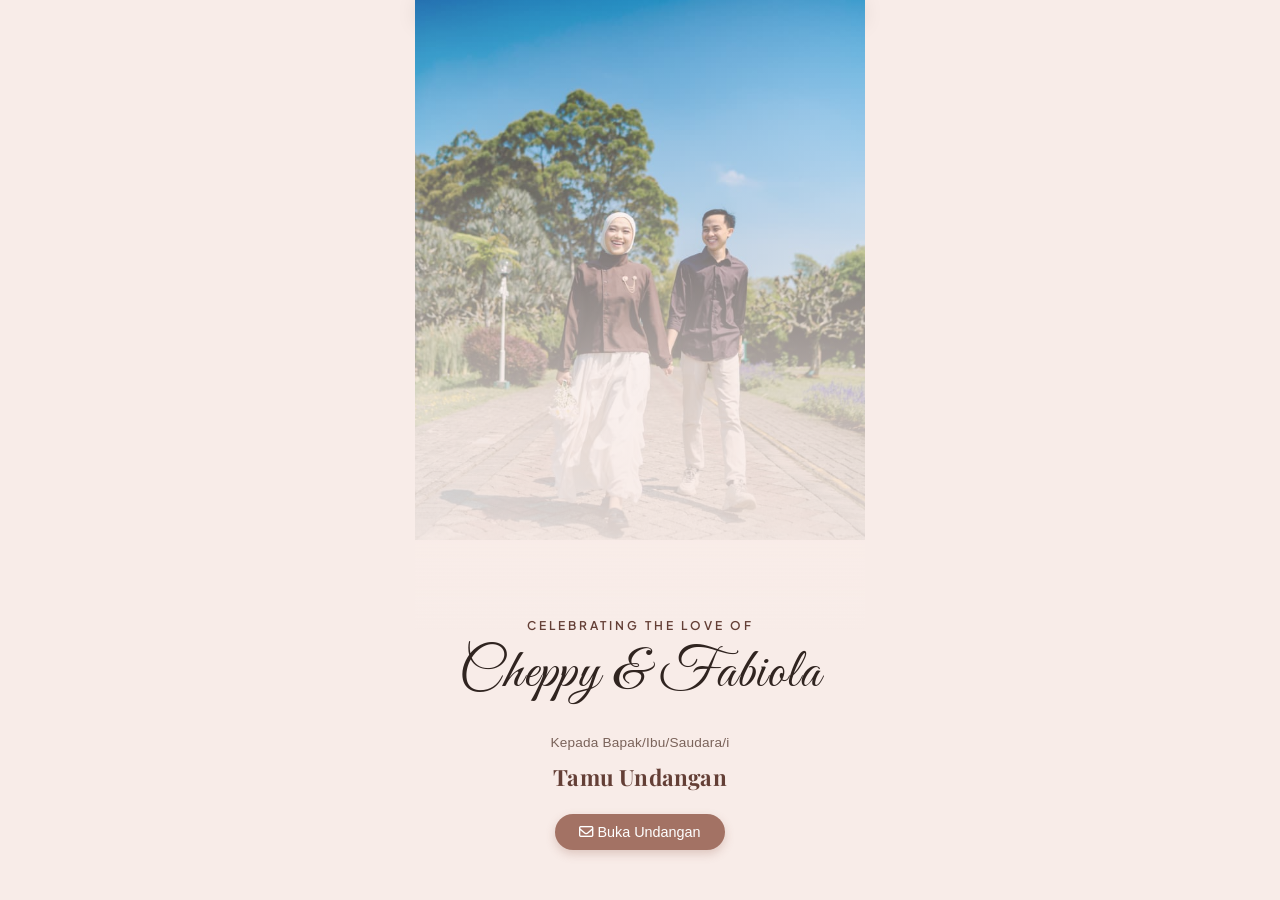
<file: index.html>
<!DOCTYPE html>
<html lang="id">
<head>
    <meta charset="UTF-8">
    <meta name="viewport" content="width=device-width, initial-scale=1.0">
    <title>The Wedding of Cheppy & Fabiola</title>
    
    <!-- Google Fonts -->
    <link rel="preconnect" href="https://fonts.googleapis.com">
    <link rel="preconnect" href="https://fonts.gstatic.com" crossorigin>
    <link href="https://fonts.googleapis.com/css2?family=Alex+Brush&family=Great+Vibes&family=Playfair+Display:ital,wght@0,500;0,600;1,400&family=Plus+Jakarta+Sans:wght@300;400;500;600&display=swap" rel="stylesheet">
    
    <!-- FontAwesome Icons -->
    <link rel="stylesheet" href="https://cdnjs.cloudflare.com/ajax/libs/font-awesome/6.4.0/css/all.min.css">
    
    <!-- AOS Animation CSS -->
    <link href="https://unpkg.com/aos@2.3.1/dist/aos.css" rel="stylesheet">
    
    <!-- Custom CSS -->
    <link rel="stylesheet" href="static/css/style.css">

    <style>
        /* --- Custom Animation: Wipe From Left (Ala PowerPoint) --- */
        [data-aos="wipe-left"] {
            opacity: 0;
            transform: translateX(-30px);
            transition-property: transform, opacity, clip-path;
            clip-path: inset(0 100% 0 0);
            transition-timing-function: cubic-bezier(0.25, 1, 0.5, 1);
        }

        [data-aos="wipe-left"].aos-animate {
            opacity: 1;
            transform: translateX(0);
            clip-path: inset(0 0 0 0);
        }
    </style>
</head>
<body style="overflow-x: hidden;">

    <!-- Cover Screen -->
    <div id="cover" class="cover-screen">
        <div class="cover-bg" style="background-image: url('static/images/photo1.jpeg');"></div>
        <div class="color-overlay"></div>

        <div class="cover-content">
            <p class="sub-title" data-aos="fade-down" data-aos-duration="900">CELEBRATING THE LOVE OF</p>
            <h1 class="font-aesthetic" data-aos="wipe-left" data-aos-delay="200" data-aos-duration="2000">Cheppy & Fabiola</h1>
            
            <div class="guest-box" data-aos="fade-up" data-aos-delay="400" data-aos-duration="1000">
                <p class="to-text">Kepada Bapak/Ibu/Saudara/i</p>
                <h3 class="guest-name" id="guest-name-display">Tamu Undangan</h3>
                <button onclick="openInvitation()" class="btn-open">
                    <i class="fa-regular fa-envelope"></i> Buka Undangan
                </button>
            </div>
        </div>
    </div>

    <!-- Main Content -->
    <main id="main-content" class="hidden">
        
    <!-- Section 1: Hero -->
<section class="hero-section text-center" style="padding: 70px 20px;">
    <div class="section-bg-holder" style="background-image: url('static/images/L1.WEBP');"></div>
    <div class="pink-nude-overlay"></div>

    <img src="static/images/flower-tl.png" class="corner-flower-tl" alt="Flower TL">
    <img src="static/images/flower-br.png" class="corner-flower-br" alt="Flower BR">

    <!-- Wrapper Foto & Rangkaian Bunga -->
    <div style="position: relative; display: inline-block; z-index: 5;">
        <!-- Bunga Digeser Lebih Dekat Menempel Pas di Garis Bingkai Oval -->
        <img src="static/images/bunga.png" 
            alt="Hiasan Bunga" 
            style="position: absolute; top: -8px; left: -12px; width: 75px; height: auto; z-index: 10; pointer-events: none; filter: drop-shadow(0 2px 4px rgba(0,0,0,0.25));">
        
        <!-- Foto Lonjong Asli -->
        <div class="avatar-circle" style="position: relative; z-index: 5;">
            <img src="static/images/photo2.jpeg" alt="Cheppy & Fabiola">
        </div>
    </div>

    <p class="sub-title" style="position: relative; z-index: 5; color: #fff; text-shadow: 0 1px 3px rgba(0,0,0,0.6);">THE WEDDING OF</p>
    <h1 class="font-aesthetic" style="position: relative; z-index: 5; color: #fff; text-shadow: 0 2px 5px rgba(0,0,0,0.6);" data-aos="wipe-left" data-aos-duration="2000" id="typing-name">Cheppy & Fabiola</h1>
</section>

        <!-- Section 2: Quote -->
        <section class="quote-section">
            <img src="static/images/flower-tl.png" class="corner-flower-tl" alt="Flower TL">
            <img src="static/images/flower-br.png" class="corner-flower-br" alt="Flower BR">
            <img src="static/images/rafflesia.png" class="corner-rafflesia-tr" alt="Rafflesia TR">

            <div class="card-nude text-center" data-aos="fade-up" data-aos-duration="1000">
                <i class="fa-solid fa-leaf leaf-icon" data-aos="fade-down" data-aos-delay="150"></i>
        
                <p class="quote-text" id="quote-text" data-aos-delay="250" style="min-height: 80px;">
                    <!-- Teks akan diketik otomatis oleh JavaScript -->
                </p>
                
                <p class="quote-author" id="quote-author" data-aos-delay="800" style="font-weight: bold; margin-top: 15px;">
                    <!-- Teks akan diketik otomatis oleh JavaScript -->
                </p>
            </div>
        </section>

       <!-- Section 3: Mempelai -->
<section class="mempelai-section text-center" id="mempelai">
    <!-- Layer Khusus Background & Overlay Pink Nude -->
    <div class="bg-overlay"></div>

    <img src="static/images/flower-tl.png" class="corner-flower-tl" alt="Flower TL">
    <img src="static/images/flower-br.png" class="corner-flower-br" alt="Flower BR">
    <img src="static/images/rafflesia.png" class="corner-rafflesia-tr" alt="Rafflesia TR">

    <h2 data-aos="fade-down">Assalamu'alaikum Wr. Wb.</h2>
    <p class="intro-p" data-aos="fade-up" data-aos-delay="150">Tanpa mengurangi rasa hormat, kami mengundang Bapak/Ibu/Saudara/i serta kerabat sekalian untuk menghadiri acara pernikahan kami:</p>

    <!-- Mempelai Pria -->
    <div class="profile-box text-center" data-aos="fade-right" data-aos-duration="1000" style="padding: 40px 20px; overflow: hidden;">
        <div class="profile-img" style="margin-bottom: 25px;">
            <img src="static/images/L2.jpg" alt="Cheppy">
        </div>
        
        <!-- Nama Mempelai Pria -->
        <h3 class="font-aesthetic" data-aos="wipe-left" data-aos-duration="2000" style="font-size: 1.5rem; white-space: nowrap; width: 100%; margin-bottom: 12px; font-weight: bold; text-shadow: 0.5px 0.5px 0px currentColor;">
            drh. Cheppy Aprilian Samputra
        </h3>
        
        <!-- Keterangan Orang Tua Pria (Disatukan dalam satu baris) -->
        <div style="text-align: center; margin-bottom: 20px;">
            <p style="font-size: 0.9rem; margin-bottom: 15px; line-height: 1.6; color: #555;">
                <strong>Putra Pertama dari Bapak Samsu Harman bin Arian &amp; Ibu Nurliana binti Kasir</strong>
            </p>
        </div>
        
        <a href="https://instagram.com/cheppyaprilians" target="_blank" class="social-icon" style="font-size: 0.9rem;">
            <i class="fa-brands fa-instagram"></i> @cheppyaprilians
        </a>
    </div>

    <!-- Simbol & -->
    <div class="divider text-center" data-aos="fade-up" data-aos-duration="800" style="margin: 20px 0;">&amp;</div>

    <!-- Mempelai Wanita -->
    <div class="profile-box text-center" data-aos="fade-left" data-aos-duration="1000" style="padding: 40px 20px; overflow: hidden;">
        
        <div style="position: relative; display: inline-block; z-index: 5; margin-bottom: 25px;">
            <div class="avatar-circle" style="position: relative; z-index: 5;">
                <img src="static/images/photo5.jpg" alt="Fabiola">
            </div>
        </div>

        <!-- Nama Mempelai Wanita -->
        <h3 class="font-aesthetic" data-aos="wipe-left" data-aos-duration="2000" style="font-size: 1.2rem; white-space: nowrap; width: 100%; margin-bottom: 12px; font-weight: bold; text-shadow: 0.5px 0.5px 0px currentColor;">
            Fabiola Fortuna Beauty S.I.Kom
        </h3>

        <!-- Keterangan Orang Tua Wanita (Disatukan dalam satu baris) -->
        <div style="text-align: center; margin-bottom: 20px;">
            <p style="font-size: 0.9rem; margin-bottom: 15px; line-height: 1.6; color: #555;">
                <strong>Putri Keempat dari Bapak Effendy Rozali (alm) bin Candra Rozali &amp; Ibu Netty Rostini binti Zawawi Nazar</strong>
            </p>
        </div>

        <a href="https://instagram.com/fabiollafb" target="_blank" class="social-icon" style="font-size: 0.9rem;">
            <i class="fa-brands fa-instagram"></i> @fabiollafb
        </a>
    </div>
</section>


        <!-- Section 4: Acara & Countdown -->
<section class="event-section" id="acara">
    <div class="bg-overlay"></div>

    <img src="static/images/flower-tl.png" class="corner-flower-tl" alt="Flower TL">
    <img src="static/images/flower-br.png" class="corner-flower-br" alt="Flower BR">
    <img src="static/images/rafflesia.png" class="corner-rafflesia-tr" alt="Rafflesia TR">

    <div class="countdown-card text-center" data-aos="fade-down" data-aos-duration="900">
    <h3 class="font-aesthetic" style="color: #7d4f46; text-shadow: 0 2px 4px rgba(255, 255, 255, 0.8); font-weight: bold;">Save The Date</h3>
    <div id="timer" class="timer-grid">
        <div data-aos="fade-up" data-aos-delay="100"><span id="days">0</span><small>Hari</small></div>
        <div data-aos="fade-up" data-aos-delay="200"><span id="hours">0</span><small>Jam</small></div>
        <div data-aos="fade-up" data-aos-delay="300"><span id="minutes">0</span><small>Menit</small></div>
        <div data-aos="fade-up" data-aos-delay="400"><span id="seconds">0</span><small>Detik</small></div>
    </div>
</div>

    <!-- Akad Nikah -->
    <div class="event-card shadow text-center" data-aos="fade-right" data-aos-duration="950">
        <h2 class="font-aesthetic">Akad Nikah</h2>
        <p style="font-size: 0.85rem; color: #666; margin-top: -5px; margin-bottom: 12px; font-style: italic;">(di kediaman mempelai wanita)</p>
        <div class="event-date">Kamis, 24 Desember 2026</div>
        <div class="event-time">Pukul : 14.00 WIB</div>
        <div class="event-address">Jl. Puyang Sakti, (Belakang Pekan Kutau)</div>
        <a href="https://maps.app.goo.gl/7DucwJiK4DGLPwWF6" target="_blank" class="btn-location">
            <i class="fa-solid fa-location-dot"></i> Lihat Lokasi
        </a>
    </div>

    <div class="section-divider"></div>

    <!-- Resepsi 1 -->
    <div class="event-card shadow text-center" data-aos="fade-left" data-aos-duration="950">
        <h2 class="font-aesthetic">Resepsi</h2>
        <p style="font-size: 0.85rem; color: #666; margin-top: -5px; margin-bottom: 12px; font-style: italic;">(di kediaman mempelai wanita)</p>
        <div class="event-date">Jum'at, 25 Desember 2026</div>
        <div class="event-time">
            Pukul : 08.00 WIB, Menerima Tamu Undangan<br>
            Pukul : 09.00 WIB, Menerima Mendah & Jamuan
        </div>
        <div class="event-desc">Acara: Hiburan Keluarga<br>Hiburan: Organ Tunggal</div>
        <div class="event-address">Jl. Puyang Sakti, (Belakang Pekan Kutau)</div>
        <a href="https://maps.app.goo.gl/7DucwJiK4DGLPwWF6" target="_blank" class="btn-location">
            <i class="fa-solid fa-location-dot"></i> Lihat Lokasi
        </a>
    </div>

    <div class="section-divider"></div>

    <!-- Resepsi 2 -->
    <div class="event-card shadow text-center" data-aos="fade-right" data-aos-duration="950">
        <h2 class="font-aesthetic">Merempah</h2>
        <p style="font-size: 0.85rem; color: #666; margin-top: -5px; margin-bottom: 12px; font-style: italic;">(di kediaman mempelai pria)</p>
        <div class="event-date">Sabtu, 26 Desember 2026</div>
        <div class="event-time">
            Pukul : 07.30 WIB, Merempah Kaum Ibu<br>
            Pukul : 19.30 WIB, Lomba Domino
        </div>
        <div class="event-desc">Hiburan: Organ Tunggal</div>
        <div class="event-address">Jl. Kol Berlian RT. 03 (Sp. 3 Ibu) Kota Manna</div>
        <a href="https://maps.app.goo.gl/JQ6p4XkdRV3EAYgT9" target="_blank" class="btn-location">
            <i class="fa-solid fa-location-dot"></i> Lihat Lokasi
        </a>
    </div>

    <div class="section-divider"></div>

    <!-- Resepsi Utama -->
    <div class="event-card shadow text-center" data-aos="fade-up" data-aos-duration="1000">
        <h2 class="font-aesthetic">Resepsi</h2>
        <p style="font-size: 0.85rem; color: #666; margin-top: -5px; margin-bottom: 12px; font-style: italic;">(di kediaman mempelai pria)</p>
        <div class="event-date">Minggu, 27 Desember 2026</div>
        <div class="event-time">
            Pukul : 07.30 WIB, Menerima Tamu Undangan<br>
            Pukul : 09.30 WIB, Menerima Mendah & Jamuan
        </div>
        <div class="event-desc">Hiburan: Organ Tunggal</div>
        <div class="event-address">Jl. Kol Berlian RT. 03 (Sp. 3 Ibu) Kota Manna</div>
        <a href="https://maps.app.goo.gl/JQ6p4XkdRV3EAYgT9" target="_blank" class="btn-location">
            <i class="fa-solid fa-location-dot"></i> Lihat Lokasi
        </a>
    </div>
</section>

<!-- Section: Love Story -->
<section class="story-section text-center unified-bg" id="story">
    <div class="bg-overlay" style="background: linear-gradient(rgba(245, 230, 225, 0.82), rgba(245, 230, 225, 0.82)), url('static/images/G9.jpg') center/cover no-repeat;"></div>

    <img src="static/images/flower-tl.png" class="corner-flower-tl" alt="Flower TL">
    <img src="static/images/flower-br.png" class="corner-flower-br" alt="Flower BR">
    <img src="static/images/rafflesia.png" class="corner-rafflesia-tr" alt="Rafflesia TR">

    <h2 class="font-aesthetic section-title" data-aos="fade-down" style="color: #7d4f46; text-shadow: 0 2px 4px rgba(255, 255, 255, 0.8); font-weight: bold;">Love Story</h2>

    <div style="max-width: 650px; margin: 0 auto; position: relative; padding: 10px 20px;">
        <div class="card-white shadow" style="background: rgba(255, 255, 255, 0.85); padding: 25px 20px; border-radius: 15px; text-align: left; backdrop-filter: blur(5px); -webkit-backdrop-filter: blur(5px);">
            <p data-aos="fade-up" data-aos-duration="800" data-aos-delay="100" style="font-size: 0.8rem; line-height: 1.6; color: #555; margin-bottom: 12px;">
                Tidak ada yang benar-benar kami rencanakan dari awal. Semuanya berjalan begitu saja—berawal dari pertemuan sederhana, tanpa ekspektasi, tanpa cerita besar yang langsung terasa istimewa. Hanya dua orang yang saling menyapa, lalu perlahan menemukan kenyamanan dalam percakapan kecil yang terus berlanjut.
            </p>
            <p data-aos="fade-up" data-aos-duration="800" data-aos-delay="200" style="font-size: 0.8rem; line-height: 1.6; color: #555; margin-bottom: 12px;">
                Hari demi hari, tanpa kami sadari, kebersamaan itu menjadi sesuatu yang kami tunggu. Tawa-tawa ringan berubah menjadi rasa yang lebih dalam. Dari yang awalnya biasa saja, tumbuh menjadi sesuatu yang tak lagi bisa diabaikan.
            </p>
            <p data-aos="fade-up" data-aos-duration="800" data-aos-delay="300" style="font-size: 0.8rem; line-height: 1.6; color: #555; margin-bottom: 12px;">
                Namun, perjalanan kami bukan tanpa ujian. Ada restu yang kami perjuangkan, ada ego yang harus diredam, dan ada masa di mana semuanya terasa tidak pasti. Kami pernah berada di titik lelah, mempertanyakan apakah semua ini layak untuk diperjuangkan.
            </p>
            <p data-aos="fade-up" data-aos-duration="800" data-aos-delay="400" style="font-size: 0.8rem; line-height: 1.6; color: #555; margin-bottom: 12px;">
                Tapi entah bagaimana, setiap kali hampir menyerah, selalu ada alasan untuk kembali. Selalu ada rasa yang lebih kuat dari keraguan. Kami belajar bahwa cinta bukan hanya tentang bahagia, tapi juga tentang memilih untuk tetap tinggal—bahkan di saat keadaan tidak baik-baik saja.
            </p>
            <p data-aos="fade-up" data-aos-duration="800" data-aos-delay="500" style="font-size: 0.8rem; line-height: 1.6; color: #555; margin-bottom: 12px;">
                Seiring waktu, kami semakin mengerti satu sama lain. Belajar menerima kekurangan, menguatkan di saat rapuh, dan tumbuh bersama dalam setiap prosesnya. Karena bagi kami, cinta bukan tentang siapa yang paling sempurna, tapi siapa yang tetap bertahan.
            </p>
            <p data-aos="fade-up" data-aos-duration="800" data-aos-delay="600" style="font-size: 0.8rem; line-height: 1.6; color: #555; margin-bottom: 12px;">
                Hingga akhirnya, kami sampai di titik ini—bukan karena semuanya selalu mudah, tapi karena kami tidak pernah benar-benar berhenti berjuang. Kami memilih satu sama lain, lagi dan lagi.
            </p>
            <p data-aos="fade-up" data-aos-duration="800" data-aos-delay="700" style="font-size: 0.8rem; line-height: 1.6; color: #555; margin-bottom: 12px;">
                Dan hari ini, dengan penuh keyakinan, kami melangkah ke babak baru. Mengikat janji, bukan hanya untuk hari ini, tapi untuk perjalanan panjang ke depan—dalam suka maupun duka.
            </p>
            <p data-aos="fade-up" data-aos-duration="800" data-aos-delay="800" style="font-size: 0.85rem; line-height: 1.6; font-style: italic; text-align: center; color: #b8867a; margin-top: 20px; font-weight: 500;">
                "Karena pada akhirnya, rumah bukanlah sebuah tempat... melainkan seseorang yang selalu kita pilih untuk pulang."
            </p>
        </div>
    </div>
</section>

        <!-- Section 5: Gallery -->
        <section class="gallery-section text-center" id="galeri">
            <img src="static/images/flower-tl.png" class="corner-flower-tl" alt="Flower TL">
            <img src="static/images/flower-br.png" class="corner-flower-br" alt="Flower BR">
            <img src="static/images/rafflesia.png" class="corner-rafflesia-tr" alt="Rafflesia TR">

            <h2 class="font-aesthetic section-title" data-aos="fade-down">Our Gallery</h2>
            <p class="section-subtitle" data-aos="fade-up" data-aos-delay="100">Momen kebersamaan kami</p>
            
            <div class="gallery-grid">
                <div class="gallery-item shadow" data-aos="fade-up" data-aos-delay="50" onclick="openLightbox(this)">
                    <img src="static/images/G1(1).jpg" alt="Gallery 1">
                </div>
                <div class="gallery-item shadow" data-aos="fade-up" data-aos-delay="100" onclick="openLightbox(this)">
                    <img src="static/images/G2.jpg" alt="Gallery 2">
                </div>
                <div class="gallery-item shadow" data-aos="fade-up" data-aos-delay="150" onclick="openLightbox(this)">
                    <img src="static/images/G3.jpg" alt="Gallery 3">
                </div>
                <div class="gallery-item shadow" data-aos="fade-up" data-aos-delay="200" onclick="openLightbox(this)">
                    <img src="static/images/G4.jpg" alt="Gallery 4">
                </div>
                <div class="gallery-item shadow" data-aos="fade-up" data-aos-delay="250" onclick="openLightbox(this)">
                    <img src="static/images/G5.jpg" alt="Gallery 5">
                </div>
                <div class="gallery-item shadow" data-aos="fade-up" data-aos-delay="300" onclick="openLightbox(this)">
                    <img src="static/images/G6.jpg" alt="Gallery 6">
                </div>
                <div class="gallery-item shadow" data-aos="fade-up" data-aos-delay="350" onclick="openLightbox(this)">
                    <img src="static/images/G7.jpg" alt="Gallery 7">
                </div>
                <div class="gallery-item shadow" data-aos="fade-up" data-aos-delay="400" onclick="openLightbox(this)">
                    <img src="static/images/G8.jpg" alt="Gallery 8">
                </div>
                <div class="gallery-item shadow" data-aos="fade-up" data-aos-delay="450" onclick="openLightbox(this)">
                    <img src="static/images/G9(9).jpg" alt="Gallery 9">
                </div>
                <div class="gallery-item shadow" data-aos="fade-up" data-aos-delay="500" onclick="openLightbox(this)">
                    <img src="static/images/G10.jpg" alt="Gallery 10">
                </div>
                <div class="gallery-item shadow" data-aos="fade-up" data-aos-delay="550" onclick="openLightbox(this)">
                    <img src="static/images/G11.jpg" alt="Gallery 11">
                </div>
                <div class="gallery-item shadow" data-aos="fade-up" data-aos-delay="600" onclick="openLightbox(this)">
                    <img src="static/images/G12.jpg" alt="Gallery 12">
                </div>
                <div class="gallery-item shadow" data-aos="fade-up" data-aos-delay="650" onclick="openLightbox(this)">
                    <img src="static/images/G16.JPG" alt="Gallery 13">
                </div>
                <div class="gallery-item shadow" data-aos="fade-up" data-aos-delay="700" onclick="openLightbox(this)">
                    <img src="static/images/G14.jpg" alt="Gallery 14">
                </div>
                <div class="gallery-item shadow" data-aos="fade-up" data-aos-delay="750" onclick="openLightbox(this)">
                    <img src="static/images/G15.jpg" alt="Gallery 15">
                </div>
                <div class="gallery-item shadow" data-aos="fade-up" data-aos-delay="750" onclick="openLightbox(this)">
                    <img src="static/images/G13.jpg" alt="Gallery 16">
                </div>
            </div>
        </section>

        <!-- Section 6: Amplop Digital & Kirim Hadiah -->
<section class="gift-section text-center unified-bg" id="hadiah">
    <div class="bg-overlay"></div>

    <img src="static/images/flower-tl.png" class="corner-flower-tl" alt="Flower TL">
    <img src="static/images/flower-br.png" class="corner-flower-br" alt="Flower BR">
    <img src="static/images/rafflesia.png" class="corner-rafflesia-tr" alt="Rafflesia TR">

    <h2 class="font-aesthetic section-title" data-aos="fade-down" style="color: #7d4f46; text-shadow: 0 2px 4px rgba(255, 255, 255, 0.8); font-weight: bold;">Amplop Digital</h2>
    <p class="gift-subtitle" data-aos="fade-up" data-aos-delay="100" style="color: #7d635d;">
        Doa restu Anda merupakan karunia yang sangat berarti bagi kami, dan jika memberi adalah ungkapan tanda kasih, Anda dapat memberi kado secara cashless.
    </p>
    
    <!-- BCA -->
    <div class="atm-card shadow" data-aos="fade-right" data-aos-duration="1000">
        <div class="atm-header">
            <div class="atm-chip"></div>
            <span class="bank-logo bca-text">BCA</span>
        </div>
        <div class="atm-body text-left">
            <div class="atm-number" id="acc-1">2170524546</div>
            <div class="atm-name">Cheppy Aprilian Samputra</div>
        </div>
        <div class="atm-footer">
            <button onclick="copyToClipboard('2170524546')" class="btn-copy">
                <i class="fa-regular fa-copy"></i> Copy
            </button>
        </div>
    </div>

    <!-- Mandiri -->
    <div class="atm-card shadow" data-aos="fade-left" data-aos-duration="1000" data-aos-delay="150">
        <div class="atm-header">
            <div class="atm-chip"></div>
            <span class="bank-logo bca-text">BCA</span>
        </div>
        <div class="atm-body text-left">
            <div class="atm-number" id="acc-2">3420336518</div>
            <div class="atm-name">Fabiola Fortuna</div>
        </div>
        <div class="atm-footer">
            <button onclick="copyToClipboard('3420336518')" class="btn-copy">
                <i class="fa-regular fa-copy"></i> Copy
            </button>
        </div>
    </div>

    <!-- Kirim Hadiah Fisik -->
    <div class="atm-card gift-address-card shadow" data-aos="fade-up" data-aos-duration="1000" data-aos-delay="250">
        <div class="atm-header justify-center">
            <i class="fa-solid fa-gift gift-top-icon"></i>
            <span class="gift-title">Kirim Hadiah</span>
        </div>
        <div class="atm-body text-left gift-details">
            <p><strong>Nama Penerima :</strong> Cheppy</p>
            <p><strong>Nomor HP :</strong> 0813-3455-3629</p>
            <p><strong>Alamat Kirim Hadiah :</strong> Jl. Cilobak II No 49A, RT.3/RW.1, Pangkalan Jati, Kec.Cinere, Kota Depok, Jawa Barat 16513</p>
        </div>
        <div class="atm-footer">
            <button onclick="copyToClipboard('Jl. Cilobak II No 49A, RT.3/RW.1, Pangkalan Jati, Kec.Cinere, Kota Depok, Jawa Barat 16513')" class="btn-copy">
                <i class="fa-regular fa-copy"></i> Salin Alamat
            </button>
        </div>
    </div>
</section>

      <!-- Section 7: Guestbook -->
<section class="guestbook-section text-center" id="ucapan" style="padding: 70px 20px;">
    <div class="section-bg-holder" style="background-image: url('static/images/BG5.jpg');"></div>
    <div class="pink-nude-overlay"></div>

    <img src="static/images/flower-tl.png" class="corner-flower-tl" alt="Flower TL">
    <img src="static/images/flower-br.png" class="corner-flower-br" alt="Flower BR">

    <div style="position: relative; z-index: 3; max-width: 600px; margin: 0 auto;">
        <h2 class="font-aesthetic section-title" data-aos="fade-down" style="color: #fff; text-shadow: 0 2px 4px rgba(0,0,0,0.6);">Ucapkan Sesuatu</h2>
        <p class="section-subtitle" data-aos="fade-up" data-aos-delay="100" style="color: #fff; text-shadow: 0 1px 3px rgba(0,0,0,0.6);">Berikan Ucapan & Doa Restu</p>

        <div class="card-white shadow guestbook-card" data-aos="fade-up" data-aos-duration="1000">
            <form id="guestbook-form" onsubmit="submitToGoogleSheets(event)">
                <div class="form-group">
                    <input type="text" id="input-nama-pengirim" name="nama" placeholder="Nama" required class="form-control">
                </div>
                <div class="form-group">
                    <textarea id="guest-msg" name="ucapan" rows="4" placeholder="Ucapan" required class="form-control"></textarea>
                </div>
                <div class="form-group">
                    <select id="guest-attendance" name="kehadiran" required class="form-control select-control">
                        <option value="" disabled selected>Konfirmasi Kehadiran</option>
                        <option value="Hadir">Hadir</option>
                        <option value="Tidak Hadir">Tidak Hadir</option>
                    </select>
                </div>
                <button type="submit" id="btn-submit-form" class="btn-submit">Kirim</button>
            </form>
            <p id="success-msg" style="display: none; color: #7d4f46; margin-top: 15px; font-weight: 500;">✨ Terima kasih! Ucapan Anda berhasil terkirim.</p>
        </div>

        <!-- Daftar Ucapan yang Muncul Otomatis -->
        <div class="message-container" id="message-list" style="margin-top: 30px; max-height: 400px; overflow-y: auto;">
            <p class="no-message" style="color: #fff; font-size: 0.85rem; font-style: italic; padding: 10px;">Memuat ucapan...</p>
        </div>
    </div>
</section>

<!-- Section Terakhir: Closing -->
<section class="closing-section text-center unified-bg" style="padding: 80px 20px; position: relative; overflow: hidden;">
    <div class="bg-overlay" style="
        position: absolute; 
        top: 0; 
        left: 0; 
        width: 100%; 
        height: 100%; 
        background-image: linear-gradient(rgba(235, 195, 188, 0.72), rgba(235, 195, 188, 0.72)), url('static/images/BG6.jpg'); 
        background-size: cover; 
        background-position: center; 
        z-index: 1;">
    </div>

    <img src="static/images/flower-tl.png" class="corner-flower-tl" alt="Flower TL" style="z-index: 2;">
    <img src="static/images/flower-br.png" class="corner-flower-br" alt="Flower BR" style="z-index: 2;">
    <img src="static/images/rafflesia.png" class="corner-rafflesia-tr" alt="Rafflesia TR">

    <div style="position: relative; z-index: 3; max-width: 600px; margin: 0 auto;">
        
        <!-- Wrapper Foto & Bunga Closing -->
        <div data-aos="fade-down" data-aos-duration="1000" style="position: relative; display: inline-block; z-index: 5; margin-bottom: 30px;">
            <img src="static/images/bunga.png" 
                alt="Hiasan Bunga" 
                style="position: absolute; top: -8px; left: -12px; width: 75px; height: auto; z-index: 10; pointer-events: none; filter: drop-shadow(0 2px 4px rgba(0,0,0,0.25));">

            <div class="avatar-circle" style="position: relative; z-index: 5;">
                <img src="static/images/L3.JPG" alt="Cheppy & Fabiola">
            </div>
        </div>

        <div class="card-white shadow" data-aos="fade-up" data-aos-duration="1000" style="background: rgba(255, 255, 255, 0.80); padding: 30px 20px; border-radius: 15px; backdrop-filter: blur(5px); -webkit-backdrop-filter: blur(5px);">
            <p style="font-size: 0.95rem; line-height: 1.6; color: #555; margin-bottom: 20px;" data-aos="fade-up" data-aos-delay="100">
                Merupakan suatu kehormatan dan kebahagiaan bagi kami, apabila Bapak/Ibu/Saudara/i berkenan hadir dan memberikan doa restu. Atas kehadiran dan doa restunya, kami mengucapkan terima kasih.
            </p>
            
            <h3 style="font-size: 1.1rem; font-weight: 600; color: #444; margin-bottom: 15px;" data-aos="fade-up" data-aos-delay="200">
                Wassalamu'alaikum Wr. Wb.
            </h3>
            
            <h1 class="font-aesthetic" data-aos="wipe-left" data-aos-duration="2000" style="font-size: 2.8rem; color: #b8867a; margin-top: 10px;">
                Cheppy &amp; Fabiola
            </h1>
        </div>
    </div>
</section>

        <!-- Navigasi Bawah -->
        <nav class="bottom-nav">
            <a href="#main-content"><i class="fa-solid fa-house"></i></a>
            <a href="#mempelai"><i class="fa-solid fa-heart"></i></a>
            <a href="#acara"><i class="fa-solid fa-calendar-days"></i></a>
            <a href="#galeri"><i class="fa-solid fa-images"></i></a>
            <a href="#hadiah"><i class="fa-solid fa-gift"></i></a>
            <a href="#ucapan"><i class="fa-solid fa-comments"></i></a>
        </nav>

        <!-- Audio Backsound -->
        <audio id="bg-music" loop>
            <source src="static/music/backsound_V2.mp3" type="audio/mpeg">
        </audio>
    </main>

    <!-- Modal Lightbox -->
    <div id="imageModal" class="lightbox-modal" onclick="closeLightbox()">
        <span class="lightbox-close">&times;</span>
        <img class="lightbox-content" id="lightboxImage">
    </div>

    <!-- AOS Animation JS -->
    <script src="https://unpkg.com/aos@2.3.1/dist/aos.js"></script>

    <!-- Custom JS -->
    <script src="static/js/script.js"></script>
</body>
</html>
</file>
<file: static/css/style.css>
:root {
    --pink-nude-bg: #f8ece8;
    --pink-nude-card: #e5cfc5;
    --pink-nude-accent: #a37264;
    --pink-nude-dark: #643f36;
    --text-dark: #302420;
    --white: #ffffff;
}

* {
    margin: 0;
    padding: 0;
    box-sizing: border-box;
    font-family: 'Montserrat', sans-serif;
}

body {
    background-color: var(--pink-nude-bg);
    color: var(--text-dark);
    max-width: 450px;
    margin: 0 auto;
    position: relative;
    box-shadow: 0 0 20px rgba(0,0,0,0.08);
    overflow-x: hidden;
}

.font-aesthetic {
    font-family: 'Great Vibes', cursive !important;
    font-weight: 400;
    letter-spacing: 1px;
}

.hidden {
    display: none !important;
}
/* --- COVER SCREEN SECTION --- */
.cover-screen {
    position: fixed;
    top: 0; left: 0; right: 0; bottom: 0;
    max-width: 450px;
    margin: 0 auto;
    z-index: 999;
    display: flex;
    flex-direction: column;
    justify-content: flex-end;
    align-items: center;
    text-align: center;
    padding-bottom: 50px;
    overflow: hidden;
}

/* Background Foto Cover */
.cover-bg {
    position: absolute;
    top: 0; left: 0; width: 100%; height: 60%;
    background-size: cover;
    background-position: center;
    z-index: 1;
}

/* Lapisan Warna Gradient (Color Overlay) */
.color-overlay {
    position: absolute;
    top: 0; left: 0; width: 100%; height: 100%;
    background: linear-gradient(
        to bottom, 
        rgba(248, 236, 232, 0.15) 0%, 
        rgba(248, 236, 232, 0.75) 45%, 
        rgba(248, 236, 232, 1) 70%
    );
    z-index: 2;
}

/* Ornamen Bunga Sudut */
.flower-top-left, .flower-top-right,
.flower-bottom-left, .flower-bottom-right {
    position: absolute;
    width: 110px;
    z-index: 3;
    pointer-events: none;
    opacity: 0.9;
}
.flower-top-left { top: -10px; left: -10px; }
.flower-top-right { top: -10px; right: -10px; transform: scaleX(-1); }
.flower-bottom-left { bottom: -10px; left: -10px; transform: scaleY(-1); }
.flower-bottom-right { bottom: -10px; right: -10px; transform: scale(-1); }

/* Konten Cover */
.cover-content {
    position: relative;
    z-index: 4;
    width: 100%;
    padding: 0 20px;
}

.sub-title {
    font-size: 0.8rem;
    letter-spacing: 3px;
    color: var(--pink-nude-dark);
    margin-bottom: 5px;
}

.guest-box {
    margin-top: 25px;
}

.to-text {
    font-size: 0.85rem;
    color: #7a635a;
}

.guest-name {
    font-size: 1.4rem;
    color: var(--pink-nude-dark);
    margin: 6px 0 18px 0;
}

.btn-open {
    background-color: var(--pink-nude-accent);
    color: var(--white);
    border: none;
    padding: 10px 24px;
    border-radius: 25px;
    font-size: 0.9rem;
    cursor: pointer;
    box-shadow: 0 4px 10px rgba(163, 114, 100, 0.3);
    transition: all 0.3s ease;
}
.btn-open:hover {
    background-color: var(--pink-nude-dark);
}

/* --- MAIN CONTENT SECTIONS --- */
section {
    padding: 40px 20px;
}

.text-center { text-align: center; }

.card-nude {
    background-color: var(--pink-nude-card);
    color: var(--pink-nude-dark);
    padding: 25px;
    border-radius: 15px;
    font-size: 0.9rem;
    line-height: 1.6;
}

.card-white {
    background: rgba(255, 255, 255, 0.80); /* Putih dengan transparansi 80% */
    backdrop-filter: blur(5px);            /* Efek blur pada background di belakang kartu */
    -webkit-backdrop-filter: blur(5px);
    padding: 20px;
    border-radius: 15px;
    margin-top: 15px;
}

.shadow {
    box-shadow: 0 4px 15px rgba(0,0,0,0.04);
}

.avatar-circle img {
    width: 140px;
    height: 140px;
    border-radius: 50%;
    object-fit: cover;
    border: 3px solid var(--pink-nude-card);
    margin-bottom: 15px;
}

.profile-img img {
    width: 120px;
    height: 120px;
    border-radius: 50%;
    object-fit: cover;
    margin-bottom: 10px;
}

.divider {
    font-family: 'Cormorant Garamond', serif;
    font-size: 2rem;
    color: var(--pink-nude-accent);
    margin: 20px 0;
}

.social-icon {
    display: inline-block;
    margin-top: 8px;
    color: var(--pink-nude-dark);
    text-decoration: none;
    font-size: 0.85rem;
}

/* Countdown Grid */
.timer-grid {
    display: flex;
    justify-content: center;
    gap: 12px;
    margin-top: 15px;
}
.timer-grid div {
    background: var(--pink-nude-accent);
    color: white;
    padding: 10px;
    border-radius: 10px;
    min-width: 55px;
}
.timer-grid span {
    display: block;
    font-size: 1.2rem;
    font-weight: 600;
}

/* Bank Card */
.bank-card {
    background: var(--white);
    padding: 20px;
    border-radius: 12px;
    margin-top: 15px;
}
.bank-name {
    font-weight: 600;
    color: var(--pink-nude-dark);
}
.rekening {
    font-size: 1.3rem;
    letter-spacing: 1px;
    margin: 5px 0;
}
.btn-copy {
    background: var(--pink-nude-card);
    color: var(--pink-nude-dark);
    border: none;
    padding: 8px 16px;
    border-radius: 20px;
    cursor: pointer;
    margin-top: 8px;
}

/* Sticky Bottom Nav */
.bottom-nav {
    position: fixed;
    bottom: 20px;
    left: 50%;
    transform: translateX(-50%);
    background: rgba(163, 114, 100, 0.9);
    backdrop-filter: blur(8px);
    display: flex;
    gap: 25px;
    padding: 12px 28px;
    border-radius: 30px;
    z-index: 100;
}
.bottom-nav a {
    color: white;
    font-size: 1.1rem;
    text-decoration: none;
}
/* --- Styling Kartu Acara & Tombol Lokasi ala Referensi --- */
.event-card {
    background: var(--white);
    border-radius: 20px;
    padding: 30px 20px;
    margin-bottom: 25px;
    border: 1px solid rgba(163, 114, 100, 0.12);
}

.event-card .font-aesthetic {
    font-size: 2.6rem;
    color: var(--pink-nude-dark);
    margin-bottom: 8px;
    line-height: 1.1;
}

.event-date {
    font-weight: 600;
    font-size: 1rem;
    color: var(--pink-nude-accent);
    margin-bottom: 8px;
}

.event-time {
    font-size: 0.9rem;
    color: var(--text-dark);
    margin-bottom: 6px;
    line-height: 1.5;
}

.event-desc {
    font-size: 0.85rem;
    color: #7a635a;
    margin-bottom: 8px;
    font-style: italic;
}

.event-address {
    font-size: 0.85rem;
    color: var(--text-dark);
    margin-bottom: 20px;
    line-height: 1.4;
    padding: 0 10px;
}

/* Tombol Lokasi Bentuk Kapsul Cokelat Nude */
.btn-location {
    display: inline-flex;
    align-items: center;
    justify-content: center;
    gap: 8px;
    background-color: var(--pink-nude-accent);
    color: white;
    padding: 10px 28px;
    border-radius: 30px;
    text-decoration: none;
    font-size: 0.85rem;
    font-weight: 500;
    box-shadow: 0 4px 10px rgba(163, 114, 100, 0.25);
    transition: background 0.3s ease;
}

.btn-location:hover {
    background-color: var(--pink-nude-dark);
}

.section-divider {
    width: 60px;
    height: 1px;
    background-color: var(--pink-nude-card);
    margin: 25px auto;
}
/* --- Styling Gallery --- */
.section-title {
    font-size: 2.5rem;
    color: var(--pink-nude-dark);
    margin-bottom: 5px;
}

.section-subtitle {
    font-size: 0.85rem;
    color: #7a635a;
    margin-bottom: 20px;
}

.gallery-grid {
    display: grid;
    grid-template-columns: repeat(2, 1fr);
    gap: 12px;
    margin-top: 15px;
}

.gallery-item img {
    width: 100%;
    height: 180px;
    object-fit: cover;
    border-radius: 12px;
}

/* --- Styling Kartu Pesan & Tombol Hapus --- */
.message-card {
    background: white;
    padding: 16px;
    border-radius: 16px;
    text-align: left;
    border: 1px solid rgba(163, 114, 100, 0.1);
    margin-bottom: 12px;
}

.msg-header {
    display: flex;
    justify-content: space-between;
    align-items: center;
    margin-bottom: 6px;
}

.msg-name {
    font-size: 0.95rem;
    color: var(--pink-nude-dark);
    font-weight: 600;
    display: flex;
    align-items: center;
    gap: 5px;
}

.verified-icon {
    color: #28a745;
    font-size: 0.85rem;
}

.msg-actions {
    display: flex;
    align-items: center;
    gap: 12px;
}

.msg-time {
    font-size: 0.75rem;
    color: #888;
}

/* Tombol Hapus (Ikon Tong Sampah) */
.btn-delete {
    background: none;
    border: none;
    color: #b5837a;
    cursor: pointer;
    font-size: 0.85rem;
    transition: color 0.2s;
    padding: 2px 4px;
}

.btn-delete:hover {
    color: #dc3545; /* Berubah jadi merah saat disentuh/diarahkan kursor */
}

.msg-text {
    font-size: 0.88rem;
    color: var(--text-dark);
    line-height: 1.4;
    word-break: break-word;
    margin-bottom: 10px;
}

.msg-footer {
    display: flex;
    justify-content: flex-end;
}

.badge-attendance {
    font-size: 0.75rem;
    padding: 3px 10px;
    border-radius: 12px;
    font-weight: 500;
}

.badge-hadir {
    background-color: #e2f0d9;
    color: #385723;
}

.badge-absent {
    background-color: #fce4d6;
    color: #c65911;
}
/* ========================================== */
/* STYLING FORM & DAFTAR UCAPAN (GUESTBOOK) */
/* ========================================== */

.guestbook-card {
    padding: 24px 20px;
    border-radius: 20px;
    background: var(--white);
    margin-bottom: 20px;
    border: 1px solid rgba(163, 114, 100, 0.12);
}

.stats-header {
    margin-bottom: 20px;
}

.comments-count {
    font-size: 0.95rem;
    font-weight: 600;
    color: var(--pink-nude-dark);
    margin-bottom: 12px;
}

.stats-boxes {
    display: flex;
    gap: 12px;
    justify-content: center;
}

.stat-box {
    flex: 1;
    padding: 12px;
    border-radius: 12px;
    text-align: center;
    font-weight: 600;
}

.stat-box.green {
    background-color: #e2f0d9;
    color: #385723;
}

.stat-box.red {
    background-color: #fce4d6;
    color: #c65911;
}

.stat-box span {
    display: block;
    font-size: 1.3rem;
}

.stat-box small {
    font-size: 0.8rem;
    font-weight: 500;
}

.form-group {
    margin-bottom: 14px;
}

.form-control {
    width: 100%;
    padding: 12px 15px;
    border: 1px solid #d9c5bc;
    border-radius: 12px;
    background-color: #fcf9f7;
    font-size: 0.9rem;
    color: var(--text-dark);
    outline: none;
}

.form-control:focus {
    border-color: var(--pink-nude-accent);
}

.form-control.select-control {
    background-color: #fff;
    cursor: pointer;
}

.btn-submit {
    width: 100%;
    background-color: var(--pink-nude-accent);
    color: white;
    border: none;
    padding: 12px;
    border-radius: 25px;
    font-weight: 600;
    font-size: 0.95rem;
    cursor: pointer;
    box-shadow: 0 4px 10px rgba(163, 114, 100, 0.25);
    transition: background 0.3s;
}

.btn-submit:hover {
    background-color: var(--pink-nude-dark);
}

/* --- Kartu Pesan & Daftar Komentar --- */
.message-container {
    max-height: 450px;
    overflow-y: auto;
    display: flex;
    flex-direction: column;
    gap: 15px;
    margin-top: 15px;
    padding-right: 4px;
}

.message-card {
    background: white;
    padding: 16px;
    border-radius: 16px;
    text-align: left;
    border: 1px solid rgba(163, 114, 100, 0.1);
    margin-bottom: 4px;
}

.msg-header {
    display: flex;
    justify-content: space-between;
    align-items: center;
    margin-bottom: 6px;
}

.msg-name {
    font-size: 0.95rem;
    color: var(--pink-nude-dark);
    font-weight: 600;
    display: flex;
    align-items: center;
    gap: 5px;
}

.verified-icon {
    color: #28a745;
    font-size: 0.85rem;
}

.msg-actions {
    display: flex;
    align-items: center;
    gap: 12px;
}

.msg-time {
    font-size: 0.75rem;
    color: #888;
}

/* Tombol Hapus (Ikon Tong Sampah) */
.btn-delete {
    background: none;
    border: none;
    color: #b5837a;
    cursor: pointer;
    font-size: 0.85rem;
    transition: color 0.2s;
    padding: 2px 4px;
}

.btn-delete:hover {
    color: #dc3545;
}

.msg-text {
    font-size: 0.88rem;
    color: var(--text-dark);
    line-height: 1.4;
    word-break: break-word;
    margin-bottom: 10px;
}

.msg-footer {
    display: flex;
    justify-content: flex-end;
}

.badge-attendance {
    font-size: 0.75rem;
    padding: 3px 10px;
    border-radius: 12px;
    font-weight: 500;
}

.badge-hadir {
    background-color: #e2f0d9;
    color: #385723;
}

.badge-absent {
    background-color: #fce4d6;
    color: #c65911;
}
/* --- Styling Amplop Digital & Kartu ATM --- */
.gift-section {
    padding: 30px 15px;
}

.gift-subtitle {
    font-size: 0.85rem;
    color: #7a635a;
    margin-bottom: 25px;
    line-height: 1.5;
    padding: 0 10px;
}

.atm-card {
    background: var(--white);
    border-radius: 18px;
    padding: 20px;
    margin-bottom: 20px;
    border: 1px solid rgba(163, 114, 100, 0.15);
    position: relative;
    overflow: hidden;
}

.atm-header {
    display: flex;
    justify-content: space-between;
    align-items: center;
    margin-bottom: 15px;
}

.atm-header.justify-center {
    justify-content: center;
    gap: 8px;
}

/* Chip Kartu ATM */
.atm-chip {
    width: 35px;
    height: 26px;
    background: linear-gradient(135deg, #d4af37 0%, #aa771c 100%);
    border-radius: 4px;
    position: relative;
}

.atm-chip::after {
    content: '';
    position: absolute;
    top: 50%;
    left: 0;
    width: 100%;
    height: 1px;
    background: rgba(0,0,0,0.2);
}

/* Logo Bank */
.bank-logo {
    font-weight: 800;
    font-size: 1.2rem;
    letter-spacing: 0.5px;
}

.bca-text {
    color: #0060af;
    font-style: italic;
}

.mandiri-text {
    color: #003366;
}

.atm-body {
    margin-bottom: 15px;
}

.atm-number {
    font-size: 1.15rem;
    font-weight: 600;
    color: var(--text-dark);
    letter-spacing: 1px;
    margin-bottom: 4px;
}

.atm-name {
    font-size: 0.85rem;
    color: #666;
    letter-spacing: 0.5px;
    font-weight: 500;
}

.atm-footer {
    display: flex;
    justify-content: flex-end;
}

/* Tombol Copy */
.btn-copy {
    background-color: #e5d8d3;
    color: var(--pink-nude-dark);
    border: none;
    padding: 6px 16px;
    border-radius: 20px;
    font-size: 0.8rem;
    font-weight: 600;
    cursor: pointer;
    display: inline-flex;
    align-items: center;
    gap: 6px;
    transition: background 0.2s;
}

.btn-copy:hover {
    background-color: var(--pink-nude-accent);
    color: white;
}

/* Styling Khusus Kartu Kirim Hadiah */
.gift-address-card .gift-top-icon {
    color: var(--pink-nude-accent);
    font-size: 1.1rem;
}

.gift-title {
    font-weight: 700;
    font-size: 1rem;
    color: var(--pink-nude-dark);
}

.gift-details p {
    font-size: 0.82rem;
    color: var(--text-dark);
    line-height: 1.4;
    margin-bottom: 6px;
}
/* Styling Background Berbeda untuk Setiap Section */
.hero-section {
    background: linear-gradient(rgba(0,0,0,0.4), rgba(0,0,0,0.4)), url('../images/photo1.jpeg') no-repeat center center/cover;
    color: white;
    padding: 80px 20px;
}

.mempelai-section {
    background: linear-gradient(rgba(255,255,255,0.9), rgba(255,255,255,0.9)), url('../images/photo2.jpeg') no-repeat center center/cover;
    padding: 60px 20px;
}

.event-section {
    background: linear-gradient(rgba(0,0,0,0.5), rgba(0,0,0,0.5)), url('../images/photo3.jpeg') no-repeat center center/cover;
    color: white;
    padding: 60px 20px;
}

.gallery-section {
    background: linear-gradient(rgba(255,255,255,0.95), rgba(255,255,255,0.95)), url('../images/photo4.JPG') no-repeat center center/cover;
    padding: 60px 20px;
}

.gift-section {
    background: linear-gradient(rgba(255,255,255,0.9), rgba(255,255,255,0.9)), url('../images/photo1.jpeg') no-repeat center center/cover;
    padding: 60px 20px;
}

.guestbook-section {
    background: linear-gradient(rgba(0,0,0,0.6), rgba(0,0,0,0.6)), url('../images/photo2.jpeg') no-repeat center center/cover;
    color: white;
    padding: 60px 20px;
}

/* Supaya teks dan card di dalam section yang background-nya gelap tetap terbaca jelas */
.guestbook-section .card-white,
.event-section .event-card {
    color: #333; /* Teks di dalam kartu tetap gelap agar kontras */
}

/* ========================================== */
/* PENGATURAN FONT BARU & ELEGAN             */
/* ========================================== */

body {
    font-family: 'Plus Jakarta Sans', sans-serif;
    letter-spacing: 0.2px;
    line-height: 1.6;
}

/* Kaligrafi Mewah untuk Nama Mempelai & Judul Section */
.font-aesthetic {
    font-family: 'Alex Brush', cursive !important;
    font-weight: 400;
    letter-spacing: 1px;
    line-height: 1.2;
}

.cover-content .font-aesthetic,
.hero-section .font-aesthetic {
    font-size: 3.5rem;
}

.section-title,
.event-card h2,
.countdown-card h3 {
    font-size: 2.6rem;
}

.profile-box .font-aesthetic {
    font-size: 2.3rem;
}

/* Font Klasik Editorial untuk Sub-judul, Ayat & Tanggal */
h2, h3, .event-date, .quote-text {
    font-family: 'Playfair Display', serif;
}

.quote-text {
    font-style: italic;
    font-size: 0.95rem;
    line-height: 1.7;
}

.sub-title {
    font-family: 'Plus Jakarta Sans', sans-serif;
    font-size: 0.75rem;
    font-weight: 600;
    letter-spacing: 3px;
    text-transform: uppercase;
}

.hidden {
    display: none !important;
}

/* ========================================== */
/* BACKGROUND FOTO BERBEDA DI SETIAP SECTION   */
/* ========================================== */
.hero-section {
    background: linear-gradient(rgba(0,0,0,0.4), rgba(0,0,0,0.4)), url('../images/photo1.jpeg') no-repeat center center/cover;
    color: white;
    padding: 80px 20px;
}

.mempelai-section {
    background: linear-gradient(rgba(255,255,255,0.9), rgba(255,255,255,0.9)), url('../images/photo2.jpeg') no-repeat center center/cover;
    padding: 60px 20px;
}

.event-section {
    background: linear-gradient(rgba(0,0,0,0.5), rgba(0,0,0,0.5)), url('../images/photo3.jpeg') no-repeat center center/cover;
    color: white;
    padding: 60px 20px;
}

.gallery-section {
    background: linear-gradient(rgba(224, 186, 178, 0.95), rgba(224, 186, 178, 0.95)), url('../images/photo4.JPG') no-repeat center center/cover;
    padding: 60px 20px;
}

.gift-section {
    background: linear-gradient(rgba(255,255,255,0.9), rgba(255,255,255,0.9)), url('../images/photo1.jpeg') no-repeat center center/cover;
    padding: 60px 20px;
}

.guestbook-section {
    background: linear-gradient(rgba(0,0,0,0.6), rgba(0,0,0,0.6)), url('../images/photo2.jpeg') no-repeat center center/cover;
    color: white;
    padding: 60px 20px;
}

.guestbook-section .card-white,
.event-section .event-card {
    color: #333;
}

/* Posisi Relatif untuk Section agar sudut bunganya tidak keluar jalur */
.hero-section,
.mempelai-section,
.event-section,
.gallery-section,
.gift-section,
.guestbook-section {
    position: relative;
    overflow: hidden;
}

/* Hiasan Bunga Sudut Kiri Atas */
.corner-flower-tl {
    position: absolute;
    top: 0;
    left: 0;
    width: 120px; /* Ukuran bisa disesuaikan */
    pointer-events: none;
    z-index: 2;
    opacity: 0.85;
}

/* Hiasan Bunga Sudut Kanan Bawah */
.corner-flower-br {
    position: absolute;
    bottom: 0;
    right: 0;
    width: 120px; /* Ukuran bisa disesuaikan */
    pointer-events: none;
    z-index: 2;
    opacity: 0.85;
}

/* --- PERBAIKAN ANIMASI & FOTO AOS --- */
[data-aos] {
    pointer-events: none;
}
.aos-animate {
    pointer-events: auto;
}

/* Pastikan wadah foto dan kartu mengunci ukurannya dengan benar */
.avatar-circle, .profile-img, .gallery-item {
    overflow: hidden !important;
    box-sizing: border-box;
}

/* Pastikan gambar di dalam wadah tidak meluber */
.avatar-circle img, .profile-img img, .gallery-item img {
    max-width: 100% !important;
    height: auto !important;
    object-fit: cover;
}

/* --- OVERLAY PINK NUDE TRANSPARAN --- */
.pink-nude-overlay {
    position: absolute;
    top: 0;
    left: 0;
    width: 100%;
    height: 100%;
    /* Kode warna pink nude dengan transparansi 0.55 (bisa diubah dari 0.4 hingga 0.7 sesuai selera) */
    background-color: rgba(224, 186, 178, 0.55); 
    z-index: 1;
}

/* Pastikan konten di dalam cover/section berada di atas lapisan overlay */
.cover-content, .hero-section > *:not(.cover-bg), .gift-section > *:not(.cover-bg) {
    position: relative;
    z-index: 2;
}

/* --- KELAS KHUSUS BACKGROUND FOTO + PINK NUDE --- */
.section-with-bg {
    position: relative;
    background-size: cover;
    background-position: center;
    padding: 80px 20px;
}

.section-with-bg .pink-nude-overlay {
    position: absolute;
    top: 0;
    left: 0;
    width: 100%;
    height: 100%;
    background-color: rgba(224, 186, 178, 0.55); /* Warna pink nude transparan */
    z-index: 1;
}

/* Memastikan konten di dalam section berada di atas overlay */
.section-with-bg > *:not(.corner-flower-tl):not(.corner-flower-br):not(.pink-nude-overlay) {
    position: relative;
    z-index: 2;
}

/* --- FIX MUTLAK HERO & GUESTBOOK SECTION (AGAR BUNGA & PINK NUDE RAPI) --- */
.hero-section, .guestbook-section {
    position: relative !important;
    overflow: hidden !important;
}

/* Kotak Background Foto */
.hero-section .section-bg-holder, 
.guestbook-section .section-bg-holder {
    position: absolute !important;
    top: 0 !important;
    left: 0 !important;
    width: 100% !important;
    height: 100% !important;
    background-size: cover !important;
    background-position: center !important;
    z-index: 1 !important;
}

/* Lapisan Pink Nude Transparan */
.hero-section .pink-nude-overlay, 
.guestbook-section .pink-nude-overlay {
    position: absolute !important;
    top: 0 !important;
    left: 0 !important;
    width: 100% !important;
    height: 100% !important;
    background-color: rgba(224, 186, 178, 0.65) !important; /* Warna pink nude transparan yang jelas */
    z-index: 2 !important;
}

/* Memastikan ornamen bunga tetap di atas background tapi di bawah teks */
.hero-section .corner-flower-tl, .hero-section .corner-flower-br,
.guestbook-section .corner-flower-tl, .guestbook-section .corner-flower-br {
    z-index: 4 !important;
}

/* Memastikan teks/konten berada di lapisan paling atas */
.hero-section > *:not(.section-bg-holder):not(.pink-nude-overlay):not(.corner-flower-tl):not(.corner-flower-br),
.guestbook-section > *:not(.section-bg-holder):not(.pink-nude-overlay):not(.corner-flower-tl):not(.corner-flower-br) {
    position: relative !important;
    z-index: 3 !important;
}

/* --- KUNCI MUTLAK POSISI BUNGA SUDUT --- */
section, .hero-section, .guestbook-section, .quote-section, .mempelai-section, .event-section, .gallery-section, .gift-section {
    position: relative !important;
}

.corner-flower-tl {
    position: absolute !important;
    top: 0 !important;
    left: 0 !important;
    width: 90px !important; /* Ukuran bisa disesuaikan jika ingin lebih kecil/besar */
    height: auto !important;
    z-index: 5 !important;
    pointer-events: none;
}

.corner-flower-br {
    position: absolute !important;
    bottom: 0 !important;
    right: 0 !important;
    width: 90px !important;
    height: auto !important;
    z-index: 5 !important;
    pointer-events: none;
}

/* Membuat animasi AOS bisa di-reset dengan halus saat di-scroll berulang */
[data-aos] {
    transition-property: transform, opacity;
}

/* Memastikan elemen teks & foto di Hero tampil di atas background/overlay dan siap beranimasi */
.hero-section .avatar-circle,
.hero-section .sub-title,
.hero-section h1 {
    position: relative !important;
    z-index: 5 !important;
}

/* --- ANIMASI KHUSUS HALAMAN HERO (MURNI CSS TANPA AOS) --- */
@keyframes heroFadeDown {
    from { opacity: 0; transform: translateY(-40px); }
    to { opacity: 1; transform: translateY(0); }
}

@keyframes heroFadeRight {
    from { opacity: 0; transform: translateX(-40px); }
    to { opacity: 1; transform: translateX(0); }
}

@keyframes heroFadeLeft {
    from { opacity: 0; transform: translateX(40px); }
    to { opacity: 1; transform: translateX(0); }
}

/* Memasang animasi otomatis saat halaman hero terbuka */
.hero-active .avatar-circle {
    animation: heroFadeDown 1s ease forwards !important;
}

.hero-active .sub-title {
    animation: heroFadeRight 1s ease 0.3s forwards !important;
    opacity: 0; /* Mulai dari tak kasat mata */
}

.hero-active h1.font-aesthetic {
    animation: heroFadeLeft 1s ease 0.5s forwards !important;
    opacity: 0; /* Mulai dari tak kasat mata */
}

/* Pastikan elemen hero selalu terlihat normal dari awal */
.hero-section .avatar-circle,
.hero-section .sub-title,
.hero-section h1 {
    opacity: 1 !important;
    visibility: visible !important;
    position: relative !important;
    z-index: 5 !important;
}

/* --- ANIMASI OTOMATIS HALAMAN HERO (MURNI CSS) --- */
@keyframes heroSlideDown {
    0% { opacity: 0; transform: translateY(-40px); }
    100% { opacity: 1; transform: translateY(0); }
}

@keyframes heroSlideRight {
    0% { opacity: 0; transform: translateX(-40px); }
    100% { opacity: 1; transform: translateX(0); }
}

@keyframes heroSlideLeft {
    0% { opacity: 0; transform: translateX(40px); }
    100% { opacity: 1; transform: translateX(0); }
}

/* Memasang animasi langsung pada elemen Hero */
.hero-section .avatar-circle {
    animation: heroSlideDown 1s ease 0.2s forwards !important;
}

.hero-section .sub-title {
    animation: heroSlideRight 1s ease 0.4s forwards !important;
}

.hero-section h1.font-aesthetic {
    animation: heroSlideLeft 1s ease 0.6s forwards !important;
}

.mempelai-section {
    position: relative;
    overflow: hidden;
}

.section-bg {
    position: absolute;
    top: 0;
    left: 0;
    width: 100%;
    height: 100%;
    object-fit: cover;
    z-index: -1; /* Supaya posisinya berada di belakang teks dan foto profil */
}

/* Memaksa seluruh teks dengan class font-aesthetic berubah menjadi Great Vibes dengan ukuran pas */
.font-aesthetic {
    font-family: 'Great Vibes', cursive !important;
    font-weight: 400 !important;
    font-size: 3rem; /* Sesuaikan ukurannya jika ingin lebih besar/kecil */
    letter-spacing: 1px !important;
}

/* Memaksa elemen h1 yang menggunakan font-aesthetic agar ikut berubah */
h1.font-aesthetic, h3.font-aesthetic {
    font-family: 'Great Vibes', cursive !important;
}

/* Pastikan semua section punya position relative agar bunga tidak keluar batas */
section {
    position: relative;
    overflow: hidden;
}

/* Ornamen Bunga Rafflesia Sudut Kanan Atas */
.corner-rafflesia-tr {
    position: absolute;
    top: -15px;             /* Jarak dari atas (minus agar sedikit terpotong alami di sudut) */
    right: -15px;           /* Jarak dari kanan */
    width: 160px;           /* Ukuran lebar bunga (sesuaikan selera, misal 140px - 200px) */
    height: auto;
    opacity: 0.22;          /* Transparansi tipis (0.15 = sangat tipis, 0.30 = agak terlihat) */
    z-index: 1;             /* Berada di atas background, tapi di bawah teks/kartu */
    pointer-events: none;   /* Agar tidak menghalangi klik tombol/form di dekatnya */
    transform: rotate(-15deg); /* Sedikit dimiringkan agar terlihat lebih estetik */
}

/* Penyesuaian ukuran untuk layar HP agar tidak terlalu besar */
@media (max-width: 480px) {
    .corner-rafflesia-tr {
        width: 120px;
        top: -10px;
        right: -10px;
    }
}

/* 1. Pastikan setiap section menjadi wadah (relative) dan membatasi elemen di dalamnya (overflow hidden) */
section {
    position: relative;
    overflow: hidden;
}

/* 2. Pengaturan mutlak untuk ornamen bunga di sudut kanan atas */
.corner-rafflesia-tr {
    position: absolute !important;   /* Memaksa posisi absolut terhadap section masing-masing */
    top: -15px !important;
    right: -15px !important;
    width: 160px;
    height: auto;
    opacity: 0.22;                   /* Transparansi tipis */
    z-index: 1;                      /* Di atas background, di bawah konten utama */
    pointer-events: none;            /* Agar tidak mengganggu klik tombol/form */
    transform: rotate(-15deg);
}

[data-aos="wipe-left"] {
    opacity: 0;
    transform: translateX(-30px);
    transition-property: transform, opacity, clip-path;
    clip-path: inset(0 100% 0 0);
    transition-timing-function: cubic-bezier(0.25, 1, 0.5, 1);
    transition-duration: 2s; /* Mengubah durasi bawaan menjadi 2 detik */
}

    /* --- Efek Ketik (Typewriter Halus Tanpa Pointer) --- */
    .smooth-typewriter {
        overflow: hidden; /* Menyembunyikan teks yang belum muncul */
        white-space: normal; /* Memungkinkan teks turun ke baris baru secara alami */
        margin: 0 auto;
        animation: typingAnimation var(--typing-duration, 4s) steps(var(--typing-steps, 80), end) forwards;
        animation-play-state: paused; /* Ditahan dulu sampai section terlihat di layar */
    }

    /* Animasi membuka teks dari kiri ke kanan secara bertahap */
    @keyframes typingAnimation {
        from {
            max-height: 0;
            opacity: 0;
            clip-path: inset(0 100% 0 0);
        }
        to {
            max-height: 500px;
            opacity: 1;
            clip-path: inset(0 0 0 0);
        }
    }

    /* --- PERBAIKAN ANIMASI KETIK (SMOOTH TYPEWRITER) --- */
.smooth-typewriter {
    overflow: hidden; /* Menyembunyikan teks yang belum diketik */
    white-space: normal; /* Membiarkan teks turun ke baris bawah jika panjang */
    margin: 0 auto;
    animation: typing var(--typing-duration, 4s) steps(var(--typing-steps, 100), end) 1 both;
}

.mempelai-section {
    background: linear-gradient(rgba(255, 255, 255, 0.7), rgba(255, 255, 255, 0.7)), 
                url('../images/BG2.jpg');
    background-size: cover;
    background-position: center;
}

.event-section {
    position: relative;
    overflow: hidden;
}

/* Mengatur background image dan overlay pink nude khusus section ini */
.event-section .bg-overlay {
    position: absolute;
    top: 0;
    left: 0;
    width: 100%;
    height: 100%;
    /* Ganti bg-acara.jpg dengan nama file foto background Anda di folder static/images/ */
    background: linear-gradient(rgba(245, 230, 225, 0.85), rgba(245, 230, 225, 0.85)), 
                url("../images/BG3.jpg");
    background-size: cover;
    background-position: center;
    background-repeat: no-repeat;
    z-index: 1;
}

/* Memastikan seluruh countdown, kartu acara, dan teks berada di atas overlay */
.event-section > *:not(.bg-overlay) {
    position: relative;
    z-index: 2;
}

/* Class universal untuk menyamakan background & overlay di semua section */
.unified-bg {
    position: relative;
    overflow: hidden;
}

.unified-bg .bg-overlay {
    position: absolute;
    top: 0;
    left: 0;
    width: 100%;
    height: 100%;
    /* WARNA & OPACITY HARUS SAMA PERSIS DI SINI */
    background: linear-gradient(rgba(245, 230, 225, 0.85), rgba(245, 230, 225, 0.85)), 
                url("../images/BG4.jpg"); /* Sesuaikan dengan nama file gambar Anda */
    background-size: cover;
    background-position: center;
    background-repeat: no-repeat;
    z-index: 1;
}

/* Memastikan konten (teks, kartu, foto) selalu berada di atas overlay */
.unified-bg > *:not(.bg-overlay) {
    position: relative;
    z-index: 2;
}

#cover {
    position: fixed;
    top: 0;
    left: 0;
    width: 100%;
    height: 100%;
    z-index: 9999;
    transition: transform 0.15s cubic-bezier(0.77, 0, 0.175, 1);
    will-change: transform; /* Memberitahu browser untuk mengoptimalkan animasi ini */
    transform: translate3d(0, 0, 0); /* Memaksa akselerasi GPU */
}

    /* ... (CSS wipe-left Anda yang sudah ada) ... */

    /* Tambahan Transisi Smooth untuk Cover */
    .cover-screen {
        transition: opacity 0.13s ease, visibility 0.13s ease;
    }
    .cover-hidden {
        opacity: 0;
        visibility: hidden;
        pointer-events: none;
    }
</file>
